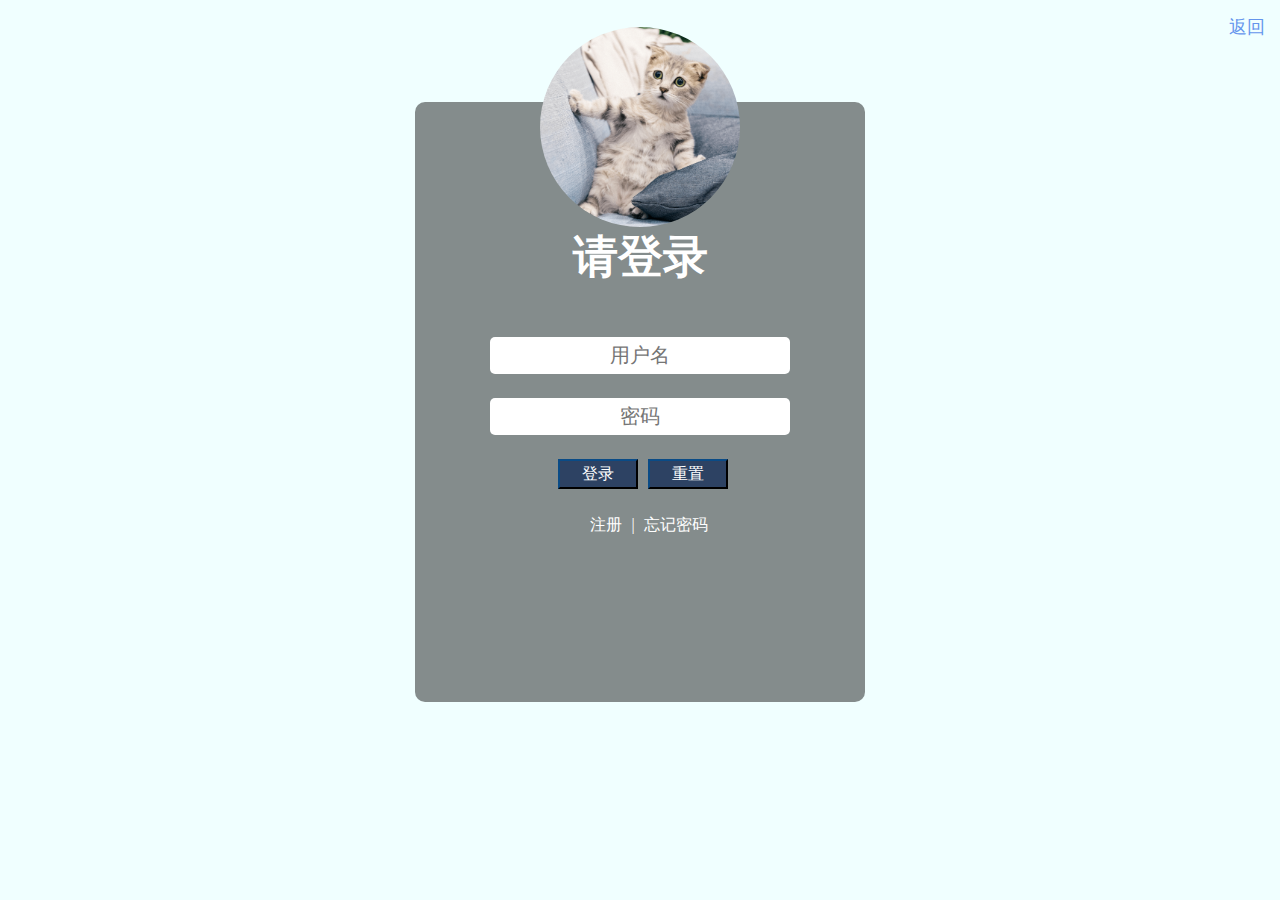
<file: lab1/index.html>
<!DOCTYPE html>
<html lang="en">

<head>
  <meta charset="UTF-8" />
  <meta name="viewport" content="width=device-width, initial-scale=1.0" />
  <title>登录页面</title>
  <link rel="stylesheet" href="./css/style.css" />
  <link rel="shortcut icon" href="./images/cat.png" type="image/x-icon">
</head>

<body>
  <div class="nav-bar">
    <p>返回</p>
  </div>
  <div class="content-container">
    <div class="content">
      <img src="./images/cat.png" />
      <div class="form">
        <h2>请登录</h2>
        <form>
          <input type="text" placeholder="用户名" />
          <input type="password" placeholder="密码" />
          <div class="btns">
            <button type="submit">登录</button>
            <button type="reset">重置</button>
          </div>
        </form>
      </div>
      <div class="text">
        <a href="#">注册</a>
        <span>|</span>
        <a href="#">忘记密码</a>
      </div>
    </div>
  </div>
</body>

</html>
</file>
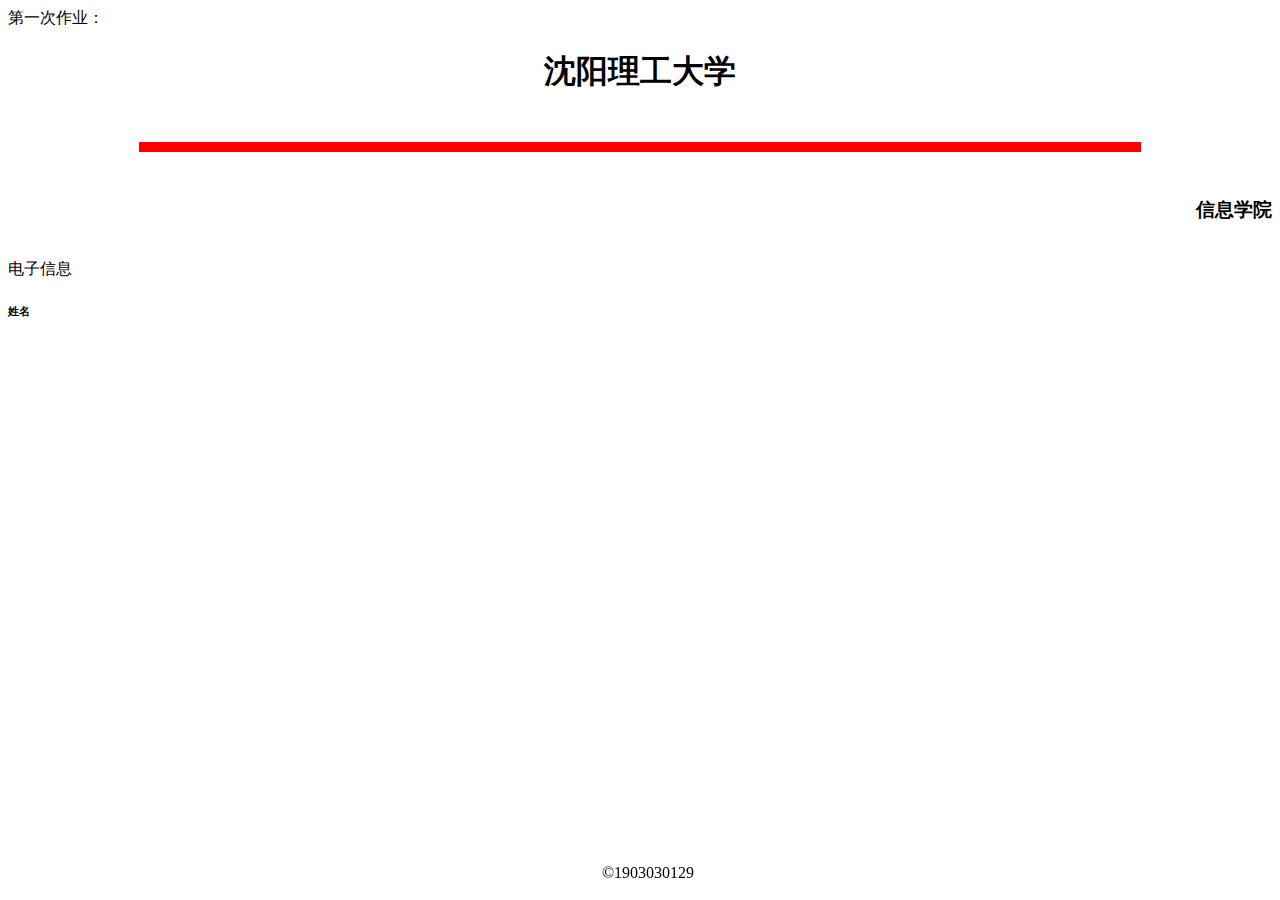
<file: basic.html>
<!DOCTYPE html>
<html lang="en">

<head>
  <meta charset="UTF-8">
  <meta http-equiv="X-UA-Compatible" content="IE=edge">
  <meta name="viewport" content="width=device-width, initial-scale=1.0">
  <title>Document</title>
</head>

<body>
  第一次作业：
  <h1 align="center">
    沈阳理工大学</h1><br>
  <hr size="10" color="red" width="1000px"><br />
  <h3 align=" right">信息学院</h3><br>
  <h7>电子信息</h7>
  <br />
  <h6>姓名</h6>
  <footer style="position: fixed;bottom: 2%;width: 100%; text-align: center;">&copy;1903030129</footer>
</body>

</html>
</file>
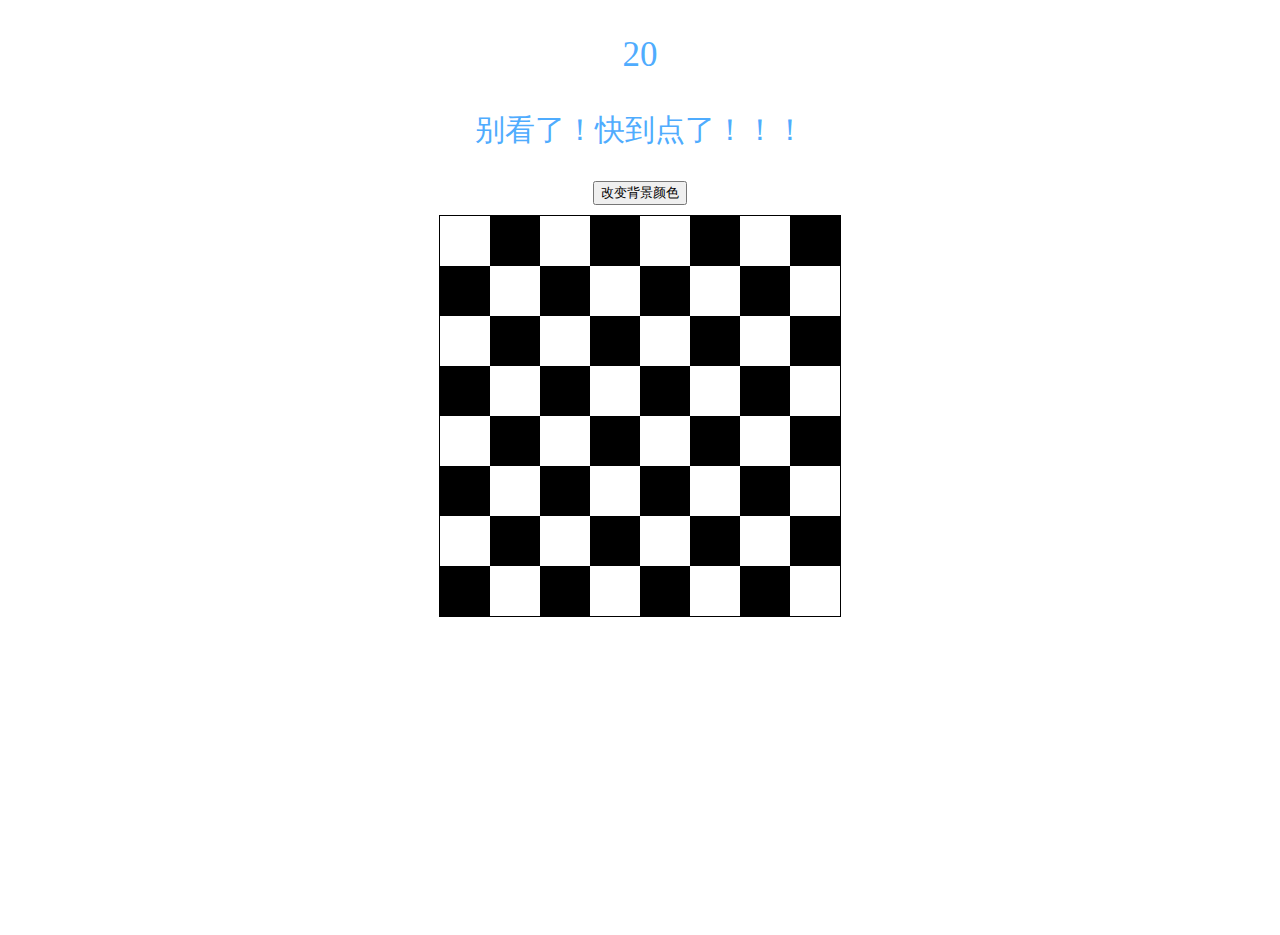
<file: checkerboard.html>
<!DOCTYPE html>
<html lang="en">

<head>
  <meta charset="UTF-8">
  <meta http-equiv="X-UA-Compatible" content="IE=edge">
  <meta name="viewport" content="width=device-width, initial-scale=1.0">
  <title>checkerboard</title>

  <style type="text/css">
    body {
      padding: 0;
      margin: 0;
      width: 100%;
      height: 100vh;
    }

    table {
      border: 1px solid #000;
      margin-top: 10px;
    }

    td {
      width: 50px;
      height: 50px;
    }

    .white {
      background: #fff;
    }

    .black {
      background: #000;
    }

    .Time {
      font-size: 35px;
      text-align: center;
    }

    .t {
      font-size: 30px;
      text-align: center;
    }
  </style>
</head>

<body>
  <div style="color: #4facfe;">
    <p class="Time">20</p>
    <p class="t">别看了！快到点了！！！</p>
  </div>
  <center>
    <input type="button" value="改变背景颜色" onfocus="Focus()" onblur="Lose()">
  </center>
  <script>
    let off = true;
    const table = document.createElement('table');
    table.cellPadding = 0;
    table.cellSpacing = 0;

    for (i = 1; i <= 8; i++) {
      const tr = document.createElement('tr')
      for (j = 1; j <= 8; j++) {
        const td = document.createElement('td')
        td.className = off ? 'white' : 'black';
        off = !off;
        tr.appendChild(td)
      }
      off = !off;
      table.appendChild(tr)
    }
    document.querySelector('center').appendChild(table);
  </script>
  <script>
    function Focus() { document.bgColor = "#a8edea "; }
    function Lose() { document.bgColor = "#fed6e3"; }

    const time = document.querySelector(".Time");
    function countDown() {
      if (time.innerHTML == 0) {
        window.location.href = "index.html";
      } else {
        time.innerHTML = time.innerHTML - 1;
      }
    }
    window.setInterval(countDown, 1000);
  </script>
</body>

</html>
</file>
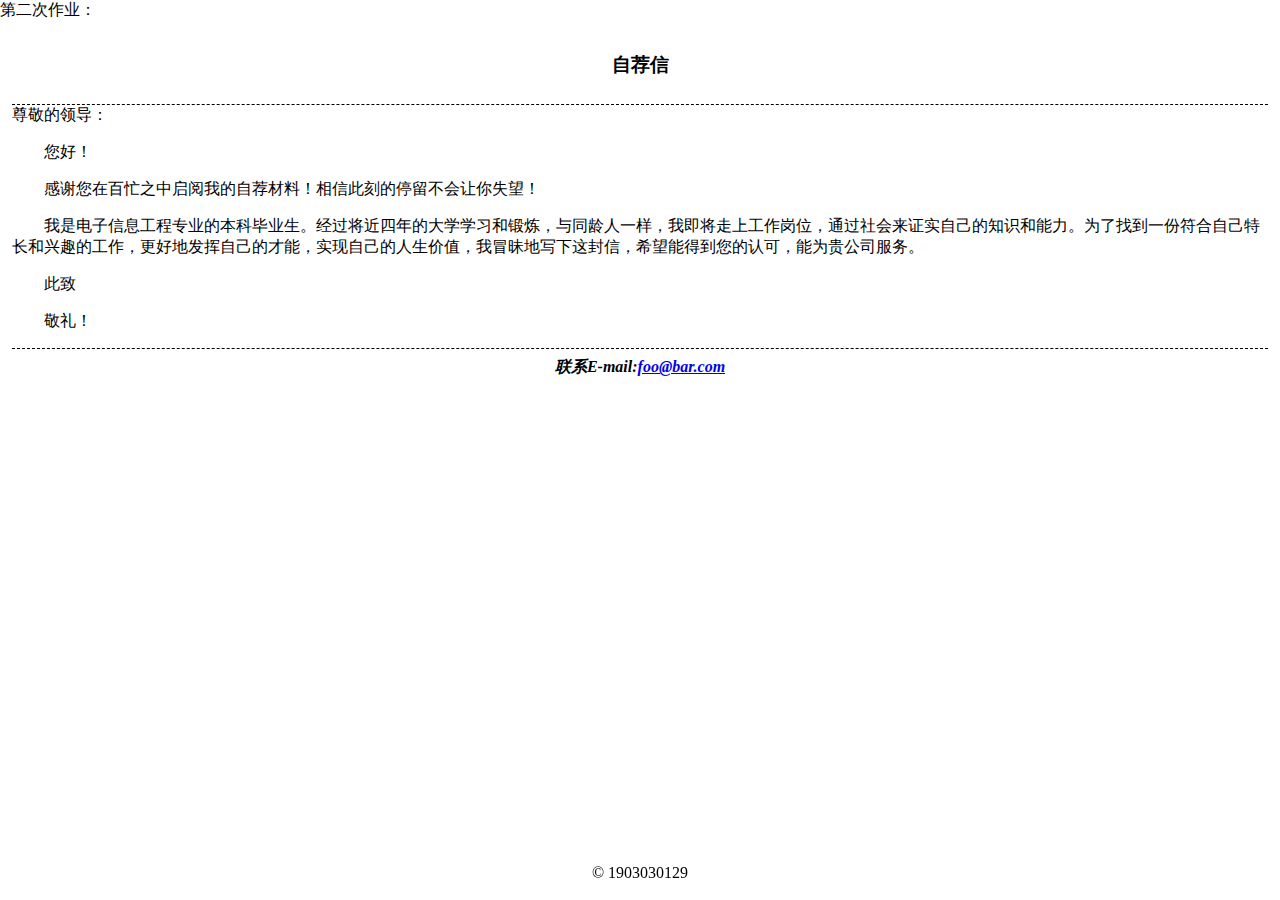
<file: cover letter.html>
<!DOCTYPE html>
<html lang="en">

<head>
  <meta charset="UTF-8">
  <meta http-equiv="X-UA-Compatible" content="IE=edge">
  <meta name="viewport" content="width=device-width, initial-scale=1.0">
  <title>Cover Letter</title>
  <style>
    body {
      margin: 0;
    }

    footer {
      width: 100%;
      position: fixed;
      bottom: 2%;
      text-align: center;
    }

    .container {
      margin: 12px;
      display: flex;
      flex-direction: column;
      justify-content: center;
      align-items: center;
    }

    .container>.footer {
      font-style: italic;
      font-weight: bold;
    }

    .content {
      margin: 8px 0;
      border: 1px dashed black;
      border-left: 0;
      border-right: 0;
    }

    .content p {
      text-indent: 2em;
    }
  </style>
</head>

<body>
  <header>第二次作业：</header>
  <main class="container">
    <h3 class="title">自荐信</h3>
    <div class="content">
      <span>尊敬的领导：</span>
      <div>
        <p>您好！</p>
        <p>感谢您在百忙之中启阅我的自荐材料！相信此刻的停留不会让你失望！</p>
        <p>
          我是电子信息工程专业的本科毕业生。经过将近四年的大学学习和锻炼，与同龄人一样，我即将走上工作岗位，通过社会来证实自己的知识和能力。为了找到一份符合自己特长和兴趣的工作，更好地发挥自己的才能，实现自己的人生价值，我冒昧地写下这封信，希望能得到您的认可，能为贵公司服务。
        </p>
        <p>此致</p>
        <p>敬礼！</p>
      </div>
    </div>
    <div class="footer">联系E-mail:<a href="#">foo@bar.com</a></div>
  </main>
  <footer>
    &copy; 1903030129
  </footer>

</body>

</html>
</file>
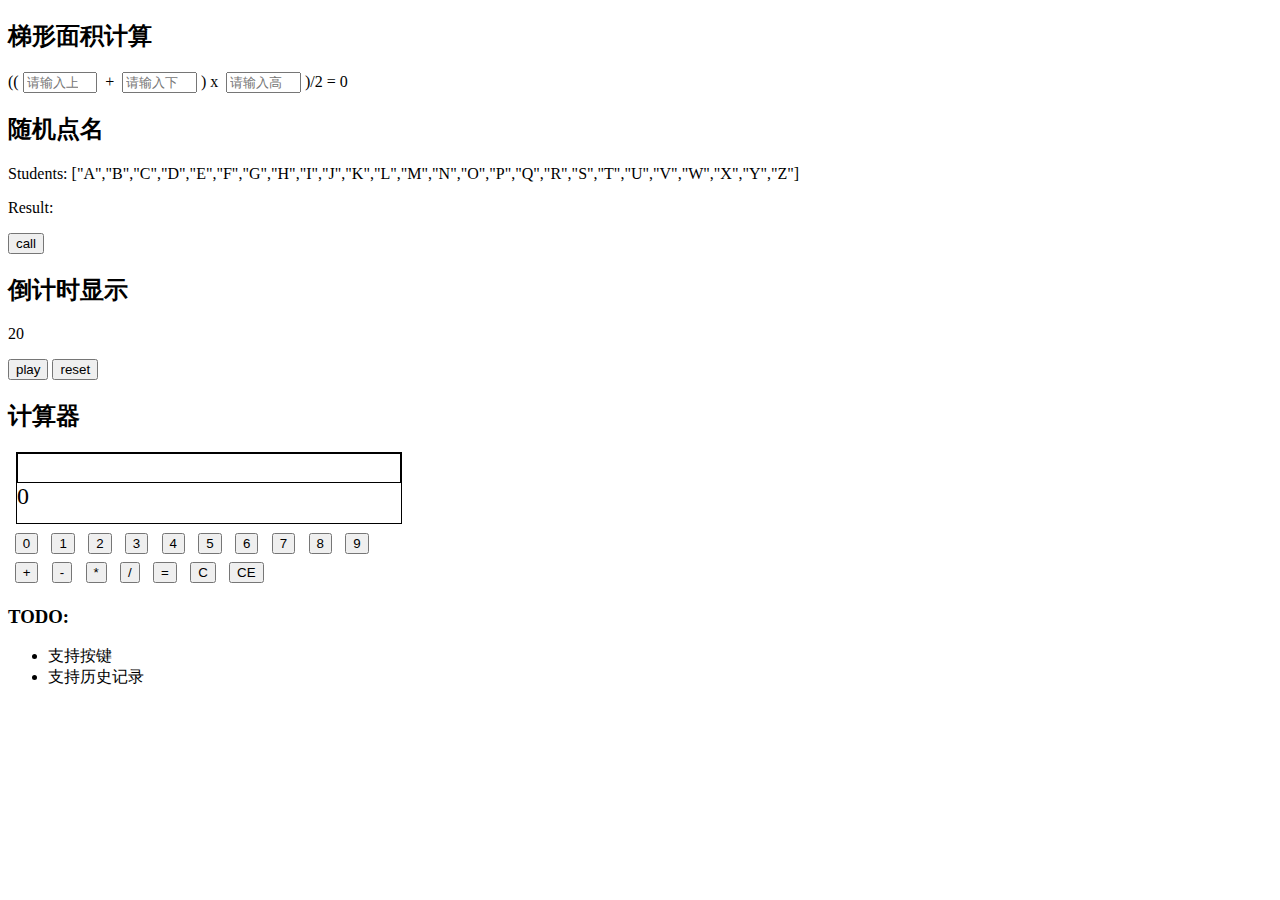
<file: lab2.html>
<!DOCTYPE html>
<html lang="en">

<head>
  <meta charset="UTF-8">
  <meta http-equiv="X-UA-Compatible" content="IE=edge">
  <meta name="viewport" content="width=device-width, initial-scale=1.0">
  <title>Document</title>
  <style>
    /* 梯形面积 */
    .trapezoid input {
      margin: 0 .3em;
      width: 5em;
    }

    /* 计算器 */
    .screen {
      width: 30vw;
      height: 70px;
      border: 1px solid black;
      margin: .3em .5em;
    }

    .pipeScreen {
      border: 1px solid black;
      font-size: 1em;
      height: 40%;
    }

    .numberScreen {
      height: 50%;
      font-size: 1.5em;
    }

    .number,
    .operator {
      margin: .3em .5em;
    }
  </style>
</head>

<body>
  <h2>梯形面积计算</h2>
  <div class="trapezoid">
    ((<input type="number" class="trapezoidTopWidth" placeholder="请输入上底" />
    +
    <input type="number" class="trapezoidBottomWidth" placeholder="请输入下底" />)
    x
    <input type="number" class="trapezoidHeight" placeholder="请输入高" />)/2
    =
    <span class="area">0</span>
  </div>
  <h2>随机点名</h2>
  <div>
    <p class="students">Students: </p>
    <p class="called">Result: </p>
    <input type="button" class="call" value="call" />
  </div>
  <h2>倒计时显示</h2>
  <p class="Time">20</p>
  <input type="button" value="play" class="timerOperator">
  <input type="button" value="reset" class="resetButton">
  <h2>计算器</h2>
  <div class="calc">
    <div class="screen">
      <div class="pipeScreen"></div>
      <div class="numberScreen">0</div>
    </div>
  </div>
  <h3>TODO:</h3>
  <ul>
    <li>支持按键</li>
    <li>支持历史记录</li>
  </ul>
  <script>
    /* 梯形面积计算 */
    const trapezoidData = {
      topWidth: 0,
      bottomWidth: 0,
      height: 0,
      topWidthTrue: false,
      bottomWidthTrue: false,
      heightTrue: false
    }
    // 挂载事件
    function calcArea(elName, side, bool) {
      document.querySelector(elName).addEventListener('change', (e) => {
        e.target.value = e.target.value >= 0 ? e.target.value : 0
        trapezoidData[side] = e.target.value
        if (trapezoidData[side] !== 0) trapezoidData[bool] = true
        else trapezoidData[bool] = false
        area()
      })
    }
    calcArea('.trapezoidTopWidth', 'topWidth', 'topWidthTrue')
    calcArea('.trapezoidBottomWidth', 'bottomWidth', 'bottomWidthTrue')
    calcArea('.trapezoidHeight', 'height', 'heightTrue')
    // 计算面积
    const trapezoidArea = document.querySelector('.area')
    function area() {
      const { topWidth, bottomWidth, height, topWidthTrue, bottomWidthTrue, heightTrue } = trapezoidData
      if (topWidthTrue && bottomWidthTrue && heightTrue) trapezoidArea.innerHTML = ((Number(topWidth) + Number(bottomWidth)) * height) / 2
    }

    /* 随机点名 */
    // 生成数据
    const random = (min, max) => Math.floor(Math.random() * (max - min + 1) + min)
    const students = Array.from({ length: 26 }, (_, i) => i + 'A'.charCodeAt(0)).map(v => String.fromCharCode(v))
    const call = () => { document.querySelector('.called').innerHTML = 'Result: ' + students[random(0, students.length - 1)] }
    // 挂载事件
    document.querySelector('.students').innerHTML = 'Students: ' + JSON.stringify(students)
    document.querySelector('.call').addEventListener('click', call)

    /* 倒计时显示 */
    const time = document.querySelector(".Time");
    const timerOperator = document.querySelector('.timerOperator');
    const resetButton = document.querySelector('.resetButton')
    let countDownTimer = null;
    function countDown() {
      if (time.innerHTML == 0) {
        time.innerHTML = 'Over!'
        window.clearInterval(countDownTimer)
        timerOperator.removeEventListener('click', controlTimer)
      } else {
        time.innerHTML = time.innerHTML - 1;
      }
    }
    function controlTimer(e) {
      if (e.target.value == 'pause') {
        e.target.value = 'play'
        window.clearInterval(countDownTimer)
      } else {
        e.target.value = 'pause'
        countDownTimer = window.setInterval(countDown, 1000)
      }
    }
    function resetTimer() {
      // 清除
      window.clearInterval(countDownTimer)
      timerOperator.removeEventListener('click', controlTimer)
      // 初始化
      time.innerHTML = '20'
      timerOperator.innerHTML = 'play'
      timerOperator.addEventListener('click', controlTimer)
    }
    timerOperator.addEventListener('click', controlTimer)
    resetButton.addEventListener('click', resetTimer)

    /* 计算器 */
    // 生成数据
    const numbers = Array.from({ length: 10 }, (_, i) => i)
    const operator = ['+', '-', '*', '/', '=', 'C', 'CE']// C(lean) C(lean)E(ntry)
    // 挂载元素
    const calc = document.querySelector('.calc')
    function createButton(arr, { divClassName, itemClassName }) {
      const div = document.createElement('div')
      div.className = divClassName
      arr.forEach(v => {
        const item = document.createElement('input')
        item.type = 'button'
        item.className = itemClassName
        item.value = v
        div.appendChild(item)
      })
      calc.appendChild(div)
    }
    createButton(numbers, { divClassName: 'numbers', itemClassName: 'number' })
    createButton(operator, { divClassName: 'operators', itemClassName: 'operator' })
    // 按钮操作
    const pipeScreen = document.querySelector('.screen .pipeScreen')
    const numberScreen = document.querySelector('.screen .numberScreen')
    let cacheResult = false;
    function calcResult(pipe, number) {
      let result = 0;
      switch (pipe[2]) {
        case '+':
          result = Number(pipe[1]) + Number(number)
          break;
        case '-':
          result = Number(pipe[1]) - Number(number)
          break;
        case '*':
          result = Number(pipe[1]) * Number(number)
          break;
        case '/':
          result = Number(pipe[1]) / Number(number)
          break;
      }
      return result
    }
    function numbersEnter(e) {
      if (e.target.value == undefined) return;
      if (numberScreen.innerHTML == '0' || cacheResult) {
        numberScreen.innerHTML = e.target.value
        cacheResult = false;
        return;
      }
      numberScreen.innerHTML += e.target.value
    }
    function operatorsEnter(e) {
      if (e.target.value == 'C') {
        pipeScreen.innerHTML = ''
        numberScreen.innerHTML = '0'
        return;
      }
      if (e.target.value == 'CE') {
        numberScreen.innerHTML = '0'
        return;
      }
      const matchResult = pipeScreen.innerHTML.match(/^(\d+)([+\-\*\/])/)
      // 只有按 '=' 才会计算
      switch (e.target.value) {
        case '=':
          pipeScreen.innerHTML = `${pipeScreen.innerHTML}${numberScreen.innerHTML}=`
          numberScreen.innerHTML = calcResult(matchResult, numberScreen.innerHTML)
          break;
        default:
          if (pipeScreen.innerHTML == '' || pipeScreen.innerHTML.endsWith('=')) {

            pipeScreen.innerHTML = numberScreen.innerHTML + e.target.value// 更新pipeScreen为最新结果和操作符
          } else if (/\d+[+\-\*\/]/.test(pipeScreen.innerHTML)) {

            pipeScreen.innerHTML = matchResult[1] + e.target.value// 可以切换操作符
          }
          break;
      }
      cacheResult = true
    }
    document.querySelector('.numbers').addEventListener('click', numbersEnter)
    document.querySelector('.operators').addEventListener('click', operatorsEnter)
  </script>
</body>

</html>
</file>
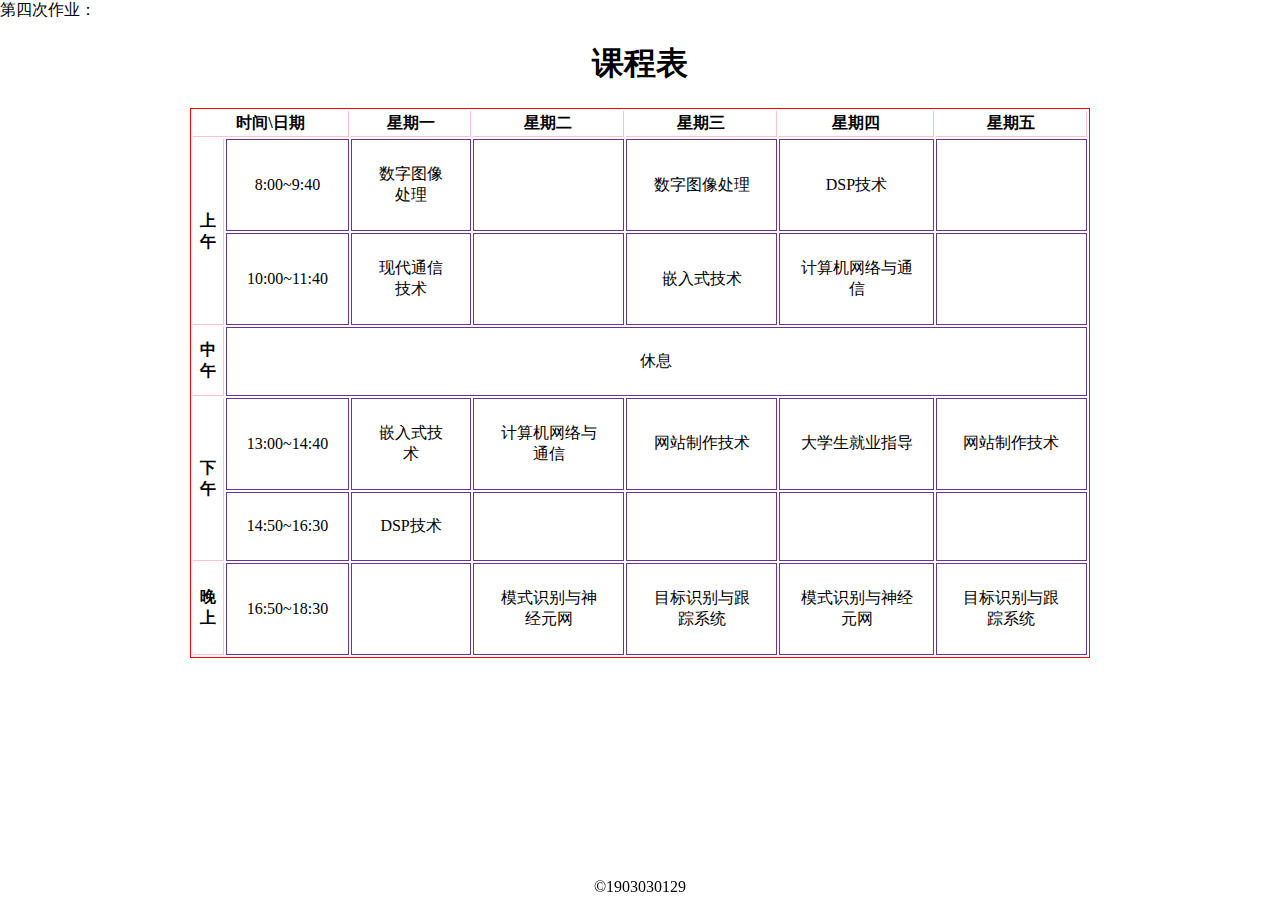
<file: table.html>
<!DOCTYPE html>
<html lang="en">

<head>
  <meta charset="UTF-8">
  <meta http-equiv="X-UA-Compatible" content="IE=edge">
  <meta name="viewport" content="width=device-width, initial-scale=1.0">
  <title>Document</title>
  <style>
    table {
      width: 900px;
      height: 550px;
      border: 1px solid red;
    }

    th {
      border-right: 1px solid pink;
      border-bottom: 1px solid pink;
    }

    tr,
    td {
      padding: 20px;
      border: 1px solid rebeccapurple;
    }
  </style>
</head>

<body style="margin: 0;">
  <p style="margin: 0;">第四次作业：</p>
  <center>
    <table>
      <caption>
        <h1>课程表</h1>
      </caption>
      <tr>
        <th colspan="2">时间\日期</th>
        <th align="center">星期一</th>
        <th align="center">星期二</th>
        <th align="center">星期三</th>
        <th align="center">星期四</th>
        <th align="center">星期五</th>
      </tr>
      <tr>
        <th rowspan="2">上午</th>
        <td align="center">8:00~9:40</td>
        <td align="center">数字图像处理</td>
        <td></td>
        <td align="center">数字图像处理</td>
        <td align="center">DSP技术</td>
        <td></td>
      </tr>
      <tr>
        <td align="center">10:00~11:40</td>
        <td align="center">现代通信技术</td>
        <td></td>
        <td align="center">嵌入式技术</td>
        <td align="center">计算机网络与通信</td>
        <td></td>
      </tr>
      <tr>
        <th rowspan="1">中午</th>
        <td colspan="6" align="center">休息</td>
      </tr>
      <tr>
        <th rowspan="2">下午</th>
        <td align="center">13:00~14:40</td>
        <td align="center">嵌入式技术</td>
        <td align="center">计算机网络与通信</td>
        <td align="center">网站制作技术</td>
        <td align="center">大学生就业指导</td>
        <td align="center">网站制作技术</td>
      </tr>
      <tr>

        <td align="center">14:50~16:30</td>
        <td align="center">DSP技术</td>
        <td></td>
        <td></td>
        <td></td>
        <td></td>
      </tr>
      <tr>
        <th rowspan="2">晚上</th>
        <td align="center">16:50~18:30</td>
        <td></td>
        <td align="center">模式识别与神经元网</td>
        <td align="center">目标识别与跟踪系统</td>
        <td align="center">模式识别与神经元网</td>
        <td align="center">目标识别与跟踪系统</td>
      </tr>

    </table>
  </center>

  <footer style="position: fixed;width: 100vw;margin: 4px 0;bottom: 0;text-align: center;">&copy;1903030129</footer>
</body>

</html>
</file>
<file: lab1/css/style.css>
* {
  box-sizing: border-box;
  margin: 0;
  padding: 0;
}

body {
  background-color: azure;
  background-size: cover;
  color: #fff;
  height: 945;
  width: 1920;
}

.nav-bar {
  display: flex;
  align-items: center;
  justify-content: flex-end;
}

.nav-bar p {
  font-size: large;
  color: cornflowerblue;
  margin: 15px;
}

/*TODO：请补充代码  Done*/
.content-container {
  /* 布局 */
  display: grid;
  place-content: center;
}

.content {
  /* 布局 */
  display: grid;
  justify-content: center;
  /* 位置 */
  top: 8%;
  position: relative;
  /* 自身 */
  height: 600px;
  width: 450px;

  border-radius: 10px;

  background-color: rgba(0, 0, 0, .45);

}

/* 图片done */
.content>img {
  /* 位置 */
  position: absolute;
  transform: translateY(-37.5%);

  margin: 0 125px;
  /* 自身 */
  width: 200px;
  height: 200px;

  border-radius: 50%;
}

/* 表单：Done */
.content .form {
  /* 布局 */
  display: flex;
  flex-direction: column;
  align-items: center;
  /* 位置 */
  margin-top: 125px;
}

.content .form h2 {
  /* 自身 */
  font-size: 45px;
}

.content .form form {
  /* 布局 */
  display: flex;
  align-items: center;
  flex-direction: column;
  /* 位置 */
  margin-top: 50px;
}

.content .form form input {
  /* 布局 */
  text-align: center;
  /* 位置 */
  margin-bottom: 24px;
  padding: .35em .8em;
  /* 自身 */
  font-size: 20px;

  border: 0;
  border-radius: 5px;

  width: 300px;
}

.content .form form .btns {
  /* 布局 */
  display: flex;
  /* 位置 */
  margin-left: 1em;
}

.content .form form .btns button {
  /* 位置 */
  margin-right: 10px;
  /* 自身 */
  width: 80px;
  height: 30px;

  border-color: #041c32;
  background-color: #2d4263;

  color: white;
  font-size: 16px;
}

/* 底部超链接done */
.content .text {
  /* 布局 */
  text-align: center;
  /* 位置 */
  transform: translateX(3%) translateY(-60%);
}

.content .text a {
  /* 自身 */
  color: white;
  text-decoration: none;
  /* 位置 */
  margin: 5px;
}
</file>
